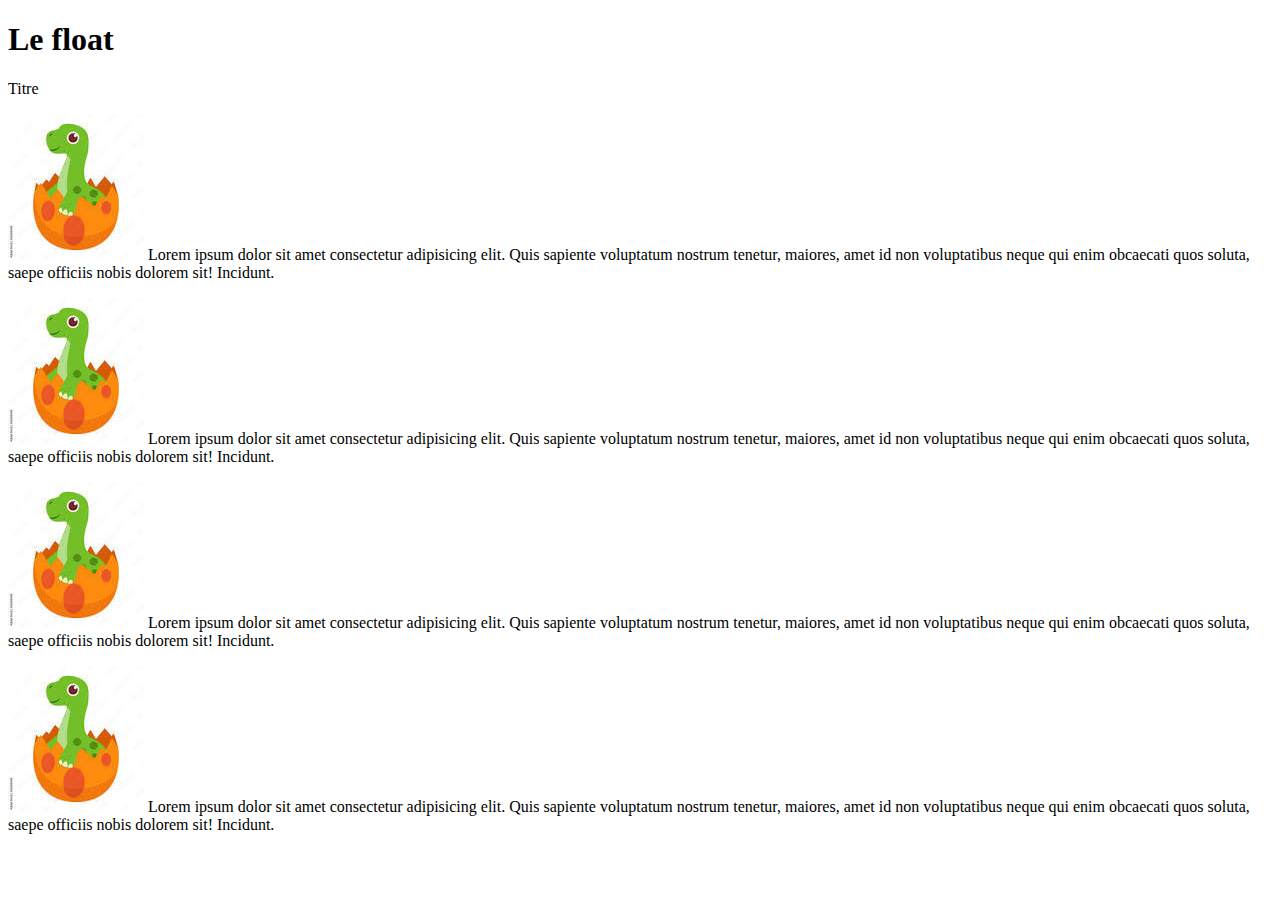
<file: FLOAT/index.html>
<!DOCTYPE html>
<html lang="fr">

<head>
    <meta charset="UTF-8">
    <meta name="viewport" content="width=device-width, initial-scale=1.0">
    <title>Document Floatent</title>
    <link rel="stylesheet" href="assets/css/style.css">
</head>

<body>
    <h1>Le float</h1>

    <section id="txt">
        Titre
        <div>
            <p><img src="assets/img/dino-egg.jpeg" alt="image de dragon">
                Lorem ipsum dolor sit amet consectetur adipisicing elit. Quis sapiente voluptatum nostrum tenetur,
                maiores, amet id non voluptatibus neque qui enim obcaecati quos soluta, saepe officiis nobis dolorem
                sit! Incidunt.</p>
        </div>
        <div>
            <p><img src="assets/img/dino-egg.jpeg" alt="image de dragon">
                Lorem ipsum dolor sit amet consectetur adipisicing elit. Quis sapiente voluptatum nostrum tenetur,
                maiores, amet id non voluptatibus neque qui enim obcaecati quos soluta, saepe officiis nobis dolorem
                sit! Incidunt.</p>
        </div>
        <div class="clear">

        </div>

        <div>
            <p>
                <img src="assets/img/dino-egg.jpeg" alt="Image de dragon">
                Lorem ipsum dolor sit amet consectetur adipisicing elit. Quis sapiente voluptatum nostrum tenetur,
                maiores, amet id non voluptatibus neque qui enim obcaecati quos soluta, saepe officiis nobis dolorem
                sit! Incidunt.
            </p>
        </div>

        <div>
            <p>
                <img src="assets/img/dino-egg.jpeg" alt="Image de dragon">
                Lorem ipsum dolor sit amet consectetur adipisicing elit. Quis sapiente voluptatum nostrum tenetur,
                maiores, amet id non voluptatibus neque qui enim obcaecati quos soluta, saepe officiis nobis dolorem
                sit! Incidunt.
            </p>
    </section>


</body>

</html>
</file>
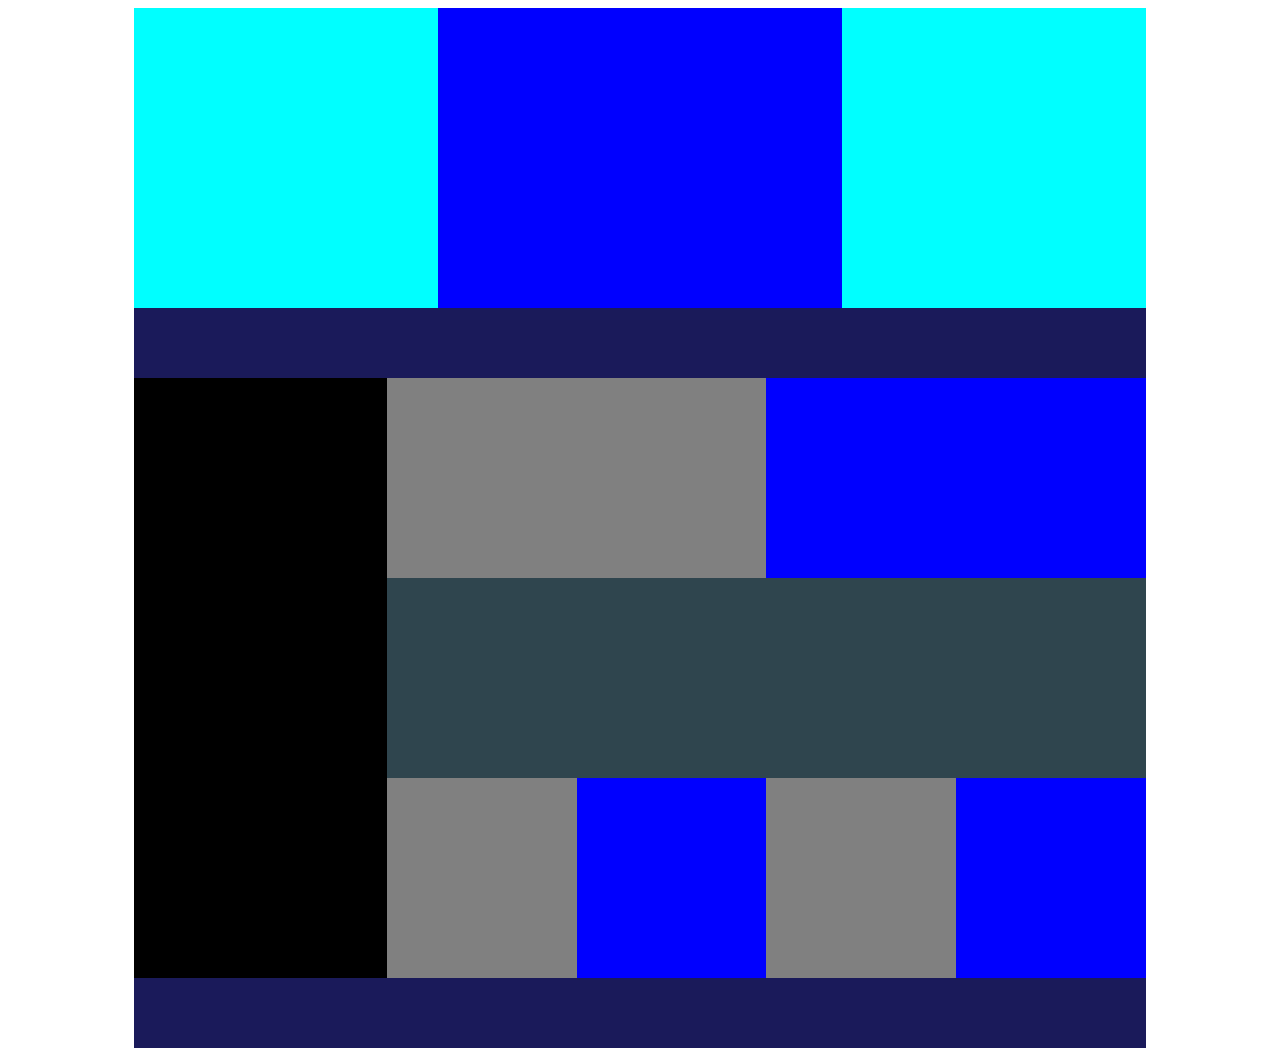
<file: TP FLOAT/index.html>
<!DOCTYPE html>
<html lang="fr">

<head>
    <meta charset="UTF-8">
    <meta name="viewport" content="width=device-width, initial-scale=1.0">
    <title>TP FLOAT</title>
    <link rel="stylesheet" href="assets/css/style.css">
</head>

<body>
    <div class="container">
        <div class="zonehaut"></div>
        <div class="zonehautedroite"></div>
        <div class="zonehaut"></div>
        <div class="clear"></div>
        <div class="nav"></div>
        <div class="gauche"></div>
        <div class="droite">
            <div class="dark"></div>
            <div class="light"></div>
            <div class="clear"></div>
            <div class="slideshow"></div>
            <div class="bottom"></div>
            <div class="bottom"></div>
            <div class="bottom"></div>
            <div class="bottom"></div>
            <div class="clear"></div>
        </div>
        <div class="clear"></div>
        <div class="nav"></div>
    </div>



</body>

</html>
</file>
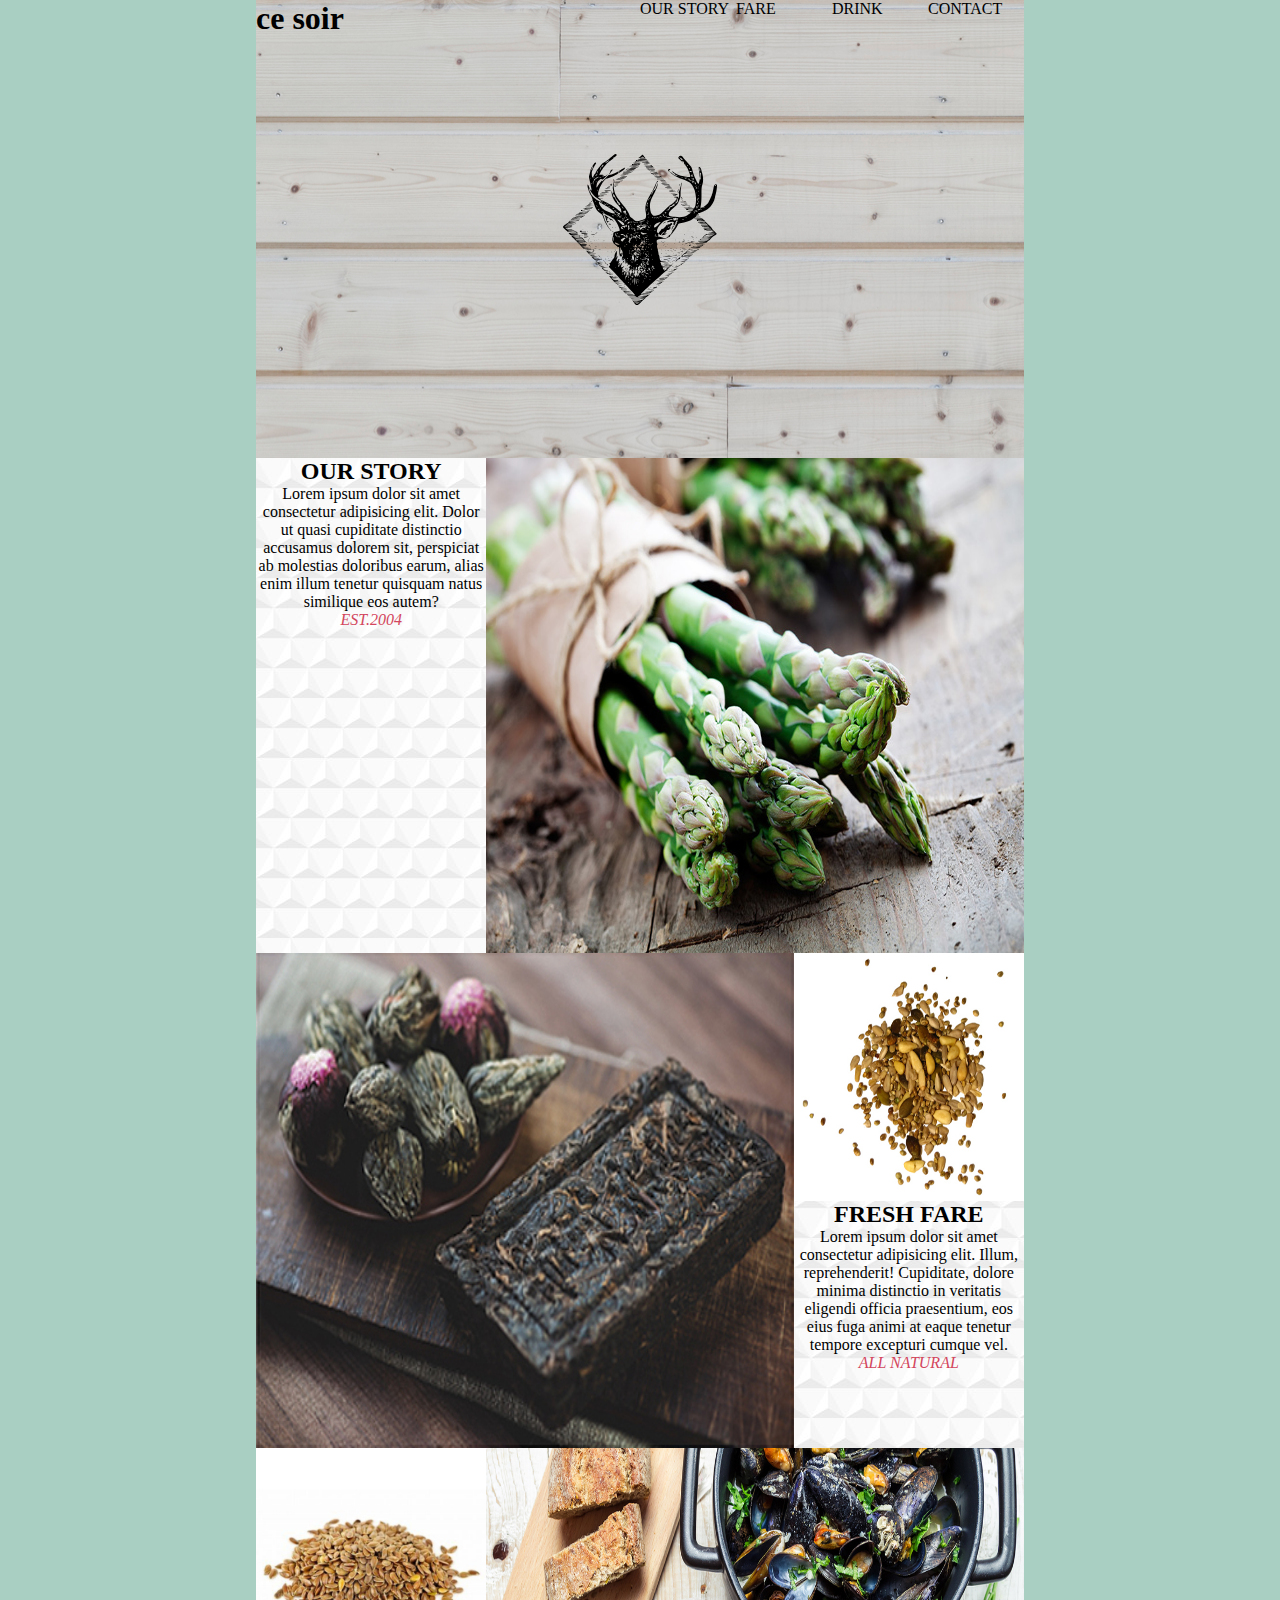
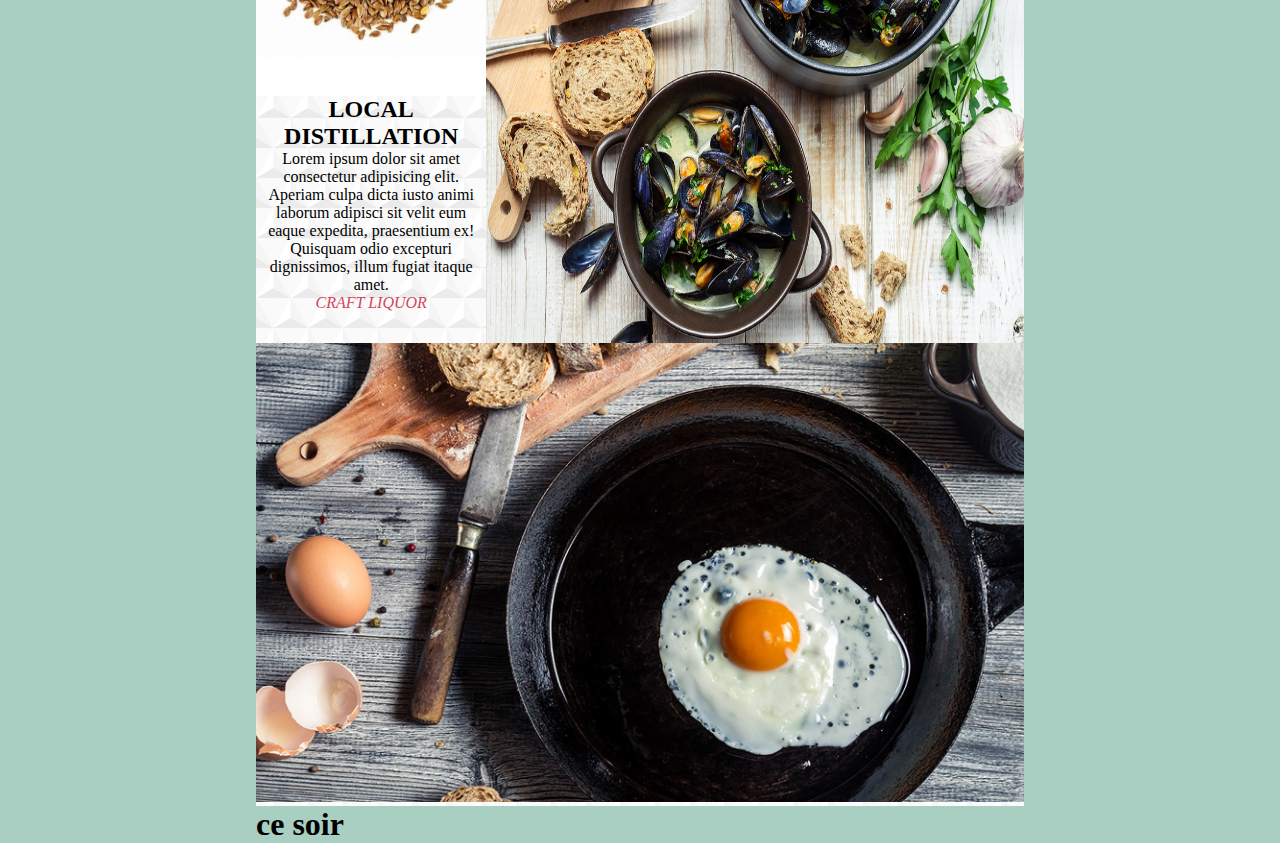
<file: TP_ce-soir/index.html>
<!DOCTYPE html>
<html lang="fr">

<head>
    <meta charset="UTF-8">
    <meta name="viewport" content="width=device-width, initial-scale=1.0">
    <link rel="stylesheet" href="assets/style.css">
    <title>Ce soir resto </title>

</head>

<body>
    <div class="container">
        <header>
            <h1> ce soir</h1>
            <nav>
                <ul>
                    <li><a href="our story">OUR STORY</a>
                    <li><a href="fare">FARE</a>
                    <li><a href="drink">DRINK</a>
                    <li><a href="contact">CONTACT</a>
                </ul>
            </nav>
            <div class="cerf"> <img src="assets/img/cerf.svg" alt="cerf" id="cerf"></div>
        </header>

        <main>
            <article>
                <div class="txt left">
                    <!-- MILA -->
                    <!-- <img src="assets/img/pattern.jpg" alt="pattern"> -->
                    <h2>OUR STORY</h2>
                    <div class="rectangle"></div>
                    <p>Lorem ipsum dolor sit amet consectetur adipisicing elit. Dolor ut quasi cupiditate distinctio
                        accusamus dolorem sit, perspiciat ab molestias doloribus earum, alias enim illum tenetur
                        quisquam natus similique eos autem?</p>
                    <em>EST.2004</em>
                </div>
                <!-- /.txt left -->
                <div class="img right">
                    <img src="assets/img/asperge.jpg" alt="asperge" id="asperge">
                </div>
                <!-- /.div img right -->
                <div class="clear"></div>
            </article>
            <article>
                <div class="txt right">
                    <img src="assets/img/G1.jpg" alt="G1" id="G1">
                    <h2>FRESH FARE</h2>
                    <div class="rectangle"></div>
                    <p>Lorem ipsum dolor sit amet consectetur adipisicing elit. Illum, reprehenderit! Cupiditate, dolore
                        minima distinctio in veritatis eligendi officia praesentium, eos eius fuga animi at eaque
                        tenetur tempore excepturi cumque vel.</p>
                    <em>ALL NATURAL</em>
                </div>
                <!-- /.txt left -->
                <div class="img left">
                    <img src="assets/img/soap.jpg" alt="soap">
                </div>
                <!-- /.div img right -->
                <div class="clear"></div>
            </article>
            <article>
                <div class="txt left">
                    <!-- <img src="assets/img/pattern.jpg" alt="pattern"> -->
                    <img src="assets/img/G2.jpg" alt="G2" id="G2">
                    <h2>LOCAL DISTILLATION</h2>
                    <div class="rectangle"></div>
                    <p>Lorem ipsum dolor sit amet consectetur adipisicing elit. Aperiam culpa dicta iusto animi laborum
                        adipisci sit velit eum eaque expedita, praesentium ex! Quisquam odio excepturi dignissimos,
                        illum fugiat itaque amet.</p>
                    <em>CRAFT LIQUOR</em>
                </div>
                <!-- /.txt left -->
                <div class="img right">
                    <img src="assets/img/moule.jpg" alt="moule">
                </div>
                <!-- /.div img right -->
                <div class="clear"></div>
            </article>
        </main>

        <footer>
            <div class="oeuf">
                <img src="assets/img/eggs.jpg" alt="eggs" id="eggs">
            </div>

            <h1> ce soir</h1>
            <nav>
                <ul>
                    <li><a href=""></a>
                    <li><a href=""></a>
                    <li><a href=""></a>
                    <li><a href=""></a>
                </ul>
            </nav>
        </footer>

</body>

</html>
</file>
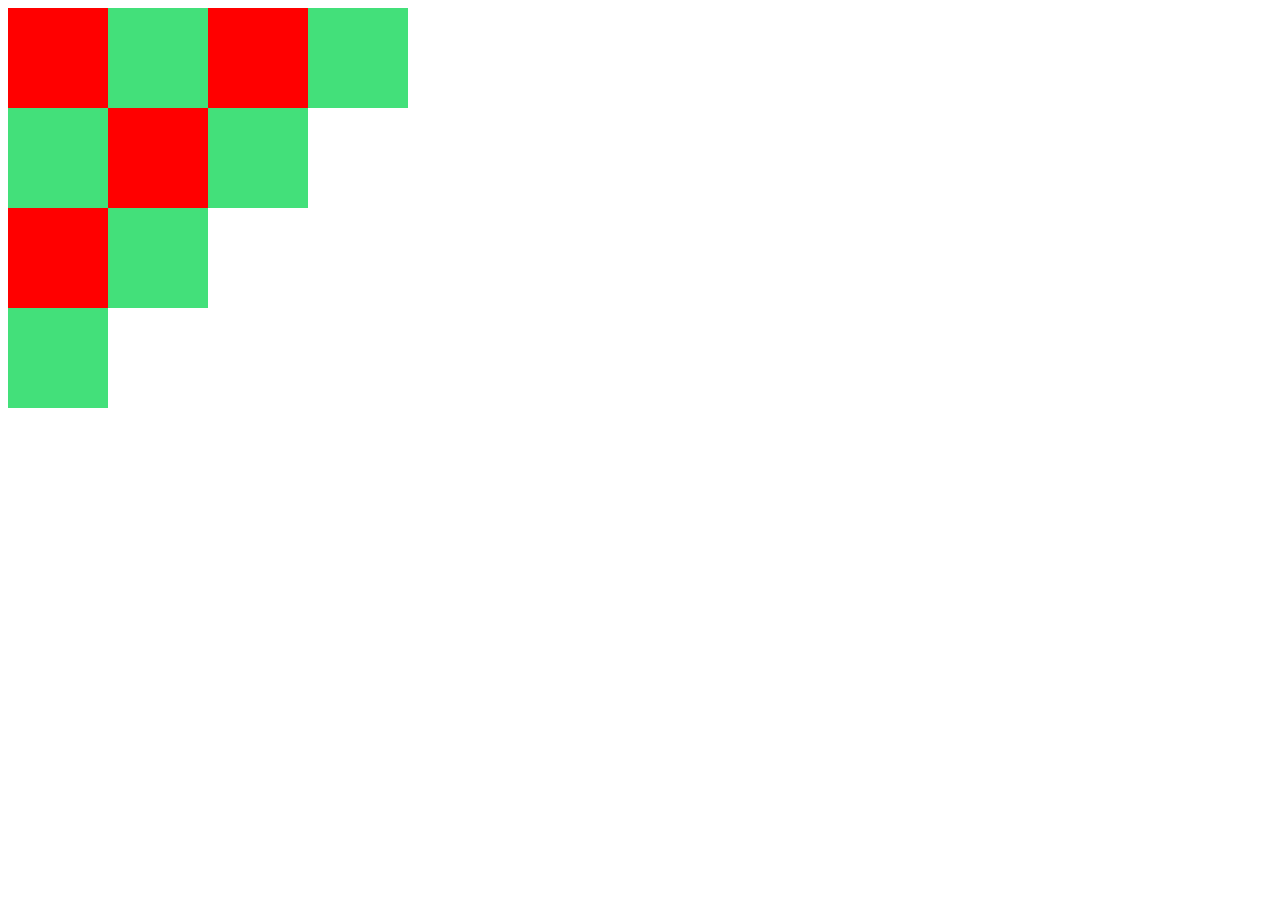
<file: lewishamilton/bonjour.html>
<!DOCTYPE html>
<html lang="fr">
<head>
    <meta charset="UTF-8">
    <meta name="viewport" content="width=device-width, initial-scale=1.0">
    <title>Cubitus</title>
    <link rel="stylesheet" href="assets/css/style.css">
</head>
<body>
    <div class="box violet"></div>
    <div class="box green"></div>
    <div class="box violet"></div>
    <div class="box green"></div>
    <div class="clear"></div>
    <div class="box green"></div>
    <div class="box violet"></div>
    <div class="box green"></div>
    <div class="clear"></div>
    <div class="box violet"></div>
    <div class="box green"></div>
    <div class="clear"></div>
    <div class="box green"></div>
    
</body>
</html>
</file>
<file: FLOAT/assets/css/style.css>
* {
    box-sizing: border-box;
}

.container {
    width: 80%;
    margin: 0 auto;
    background-color: violet;
}
.zonehaut {
    /* width: 100%; */
    height: 70px;
    background-color: yellow;
}
.zonebas {
    /* width: 100%; */
    height: 70px;
    background-color: yellow;
}

.nav {
    /* width: 100%; */
    height: 70px;
    background-color:burlywood;
}

.sections {
    /* width: 100%; */
    height: 500px;
    background-color: aqua;
    margin: 20px;
}

.dark,
.light {
    width: 50%;
    float: left;
    height: 250px;  
    background-color: green;
}

.dark {
    background-color: red;
}

.clear {
    clear: both;
}
</file>
<file: TP FLOAT/assets/css/style.css>
* {
    box-sizing: border-box;
}

.container {
    width: 80%;
    margin: 0 auto;
    
}

.zonehaut {
    width: 30%;
    height: 300px;
    background-color: aqua;
    float: left;
}

.nav {
    /* width: 100%; */
    height: 70px;
    background-color: rgb(26, 26, 90);
}

.zonehautedroite {
    width: 40%;
    height: 300px;
    background-color: blue;
    float: left;
}

.gauche {
    width: 25%;
    height: 600px;
    background-color: black;
    float: left;
}

.droite {
    width: 75%;
    height: 600px;
    float: left;
    
}

.dark,
.light {
    width: 50%;
    height: 200px;
    background-color: gray;
    float: left;
}

.light {
    background-color: blue;

}

.slideshow {
    height: 200px;
    background-color: rgb(47, 69, 78);
}

.bottom {
    height: 200px;
    width: 25%;
    background-color: gray;
    float: left;

}

.bottom:nth-of-type(even) {
    background-color: blue;
}

.clear {
    clear: both;
}
</file>
<file: TP_ce-soir/assets/style.css>
* {
    margin: 0;
    padding: 0;
    box-sizing: border-box;
}

body {
    background-color: rgb(168, 207, 194);
}


/* MAIN */

.container {
    width: 60%;
    margin: 0 auto;
}

header {
    background: url(img/woddPlank.jpg);
    font-family: 'Caveat Brush', cursive;
}

h1 {
    float: left;   
    width: 50%;
}

.cerf {
    padding: 20% 0;
}
#cerf {
    width: 20%;
    height: 10%;
    display: block;
    margin: 0 auto;
}

nav {
    float: right;
    width: 50%;
}

nav li {
    display: inline-block;
    width: 25%;
}

a {
    color: black;
    text-decoration: none;
}



/* MILA */
main {
    background: url(img/pattern.jpg) repeat;
    font-family: 'Caveat Brush', cursive;
}


article img {
    width: 100%;
    height: 100%;
}

.img,
.txt {
    height: 100%;
    width: 50px;

}

.right {
    float: right;
}

.left {
    float: left;
}

.img {
    width: 70%;
    overflow: hidden;
}

.left,
.right,
.img {
    height: 55vh;
}

.txt {
    width: 30%;
    text-align: center;
    margin: 0 auto;

}
#G2,
#G1 {
    margin: 0 auto;
    display: block;
    height: 50%;
    width: 100%;
}

em {
    color:rgb(211, 70, 93);
}

#eggs {
    width: 100%;
    height: 10%;

}

footer {
    background: url(img/pattern.jpg) repeat;
    font-family: 'Caveat Brush', cursive;
}

.clear {
    clear: both;
}
</file>
<file: lewishamilton/assets/css/style.css>
.box {
    width: 100px;
    height: 100px;
    border: 2px solid block;
    text-align: center;
    float: left;
}

.violet {
    background-color: red;

}

.green {
    background-color: #43e07a;
}

.clear {
    clear: both;
}
</file>
